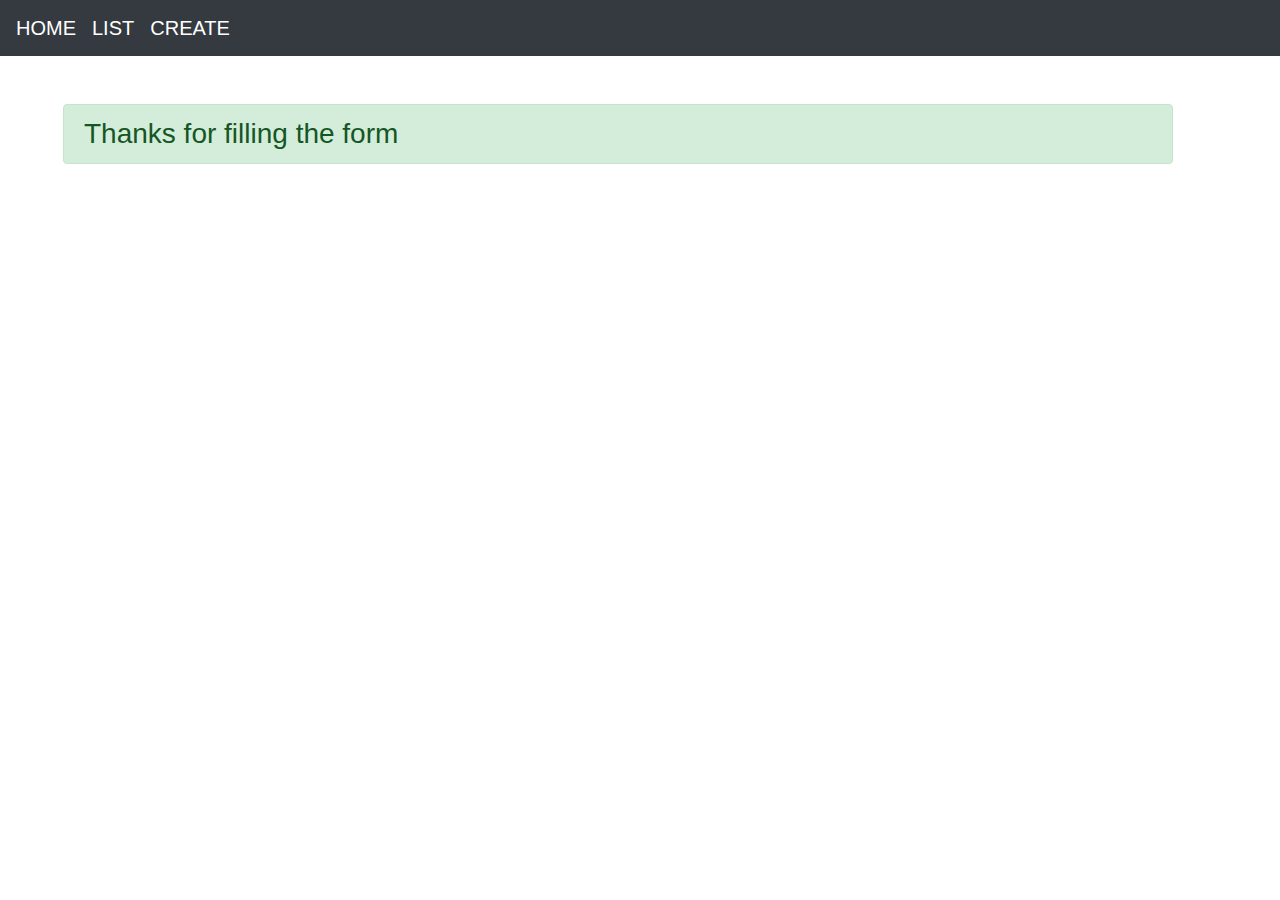
<file: create_customer/templates/customerform/thanks.html>
<!DOCTYPE html>
<html lang="en">

<head>
    <meta charset="UTF-8">
    <meta name="viewport" content="width=device-width, initial-scale=1.0">
    <meta http-equiv="X-UA-Compatible" content="ie=edge">
    <link rel="stylesheet" href="https://stackpath.bootstrapcdn.com/bootstrap/4.3.1/css/bootstrap.min.css">
    <title>Document</title>
</head>

<body>
    <nav class="navbar navbar-expand-lg navbar-dark bg-dark">
        <a class="navbar-brand" href="http://localhost:8000/home/">HOME</a>
        <a class="navbar-brand" href="http://localhost:8000/list/">LIST</a>
        <a class="navbar-brand" href="http://localhost:8000/create/">CREATE</a>
    </nav>
    <div class="container m-5">
        <h3 class="alert alert-success">
            Thanks for filling the form
        </h3>

    </div>
</body>

</html>
</file>
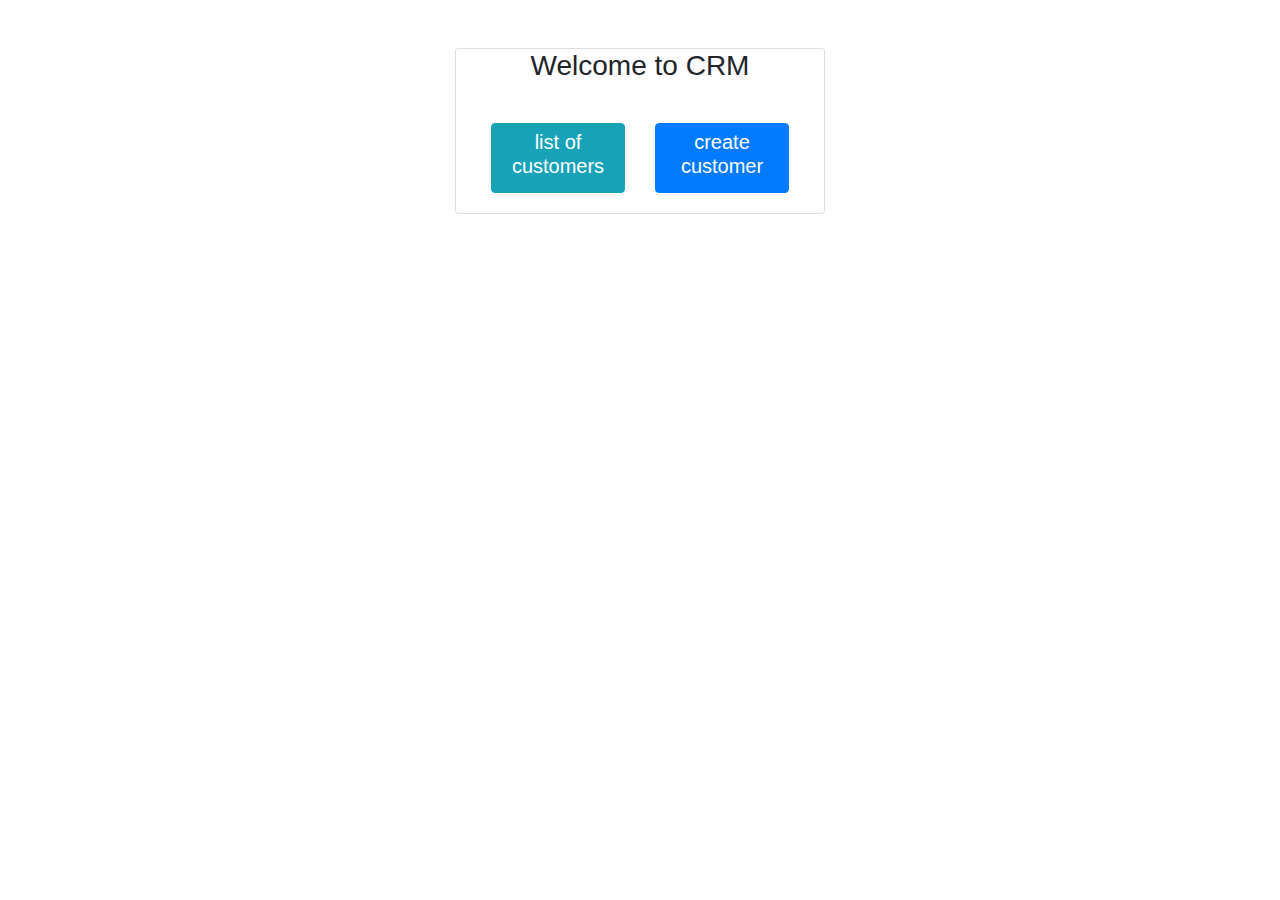
<file: create_customer/templates/home/home.html>
<!DOCTYPE html>
<html lang="en">

<head>
    <meta charset="UTF-8">
    <meta name="viewport" content="width=device-width, initial-scale=1.0">
    <meta http-equiv="X-UA-Compatible" content="ie=edge">
    <title>Document</title>
    <link rel="stylesheet" href="https://stackpath.bootstrapcdn.com/bootstrap/4.3.1/css/bootstrap.min.css">
</head>

<body>
    <div class="container">
        <div class="offset-md-4 col-md-4 card mt-5">
            <div class="card-title text-center">
                <h3>Welcome to CRM</h3>
            </div>
            <div class="card-body row">
                <div class="col">
                    <a class="btn btn-info" href="http://localhost:8000/list">
                        <h5>list of customers</h5>
                    </a>
                </div>
                <div class="col">
                    <a class="btn btn-primary" href="http://localhost:8000/create">
                        <h5>create customer</h5>
                    </a>
                </div>
            </div>
        </div>
        <div class=" col-md-4"></div>

    </div>
    <script src="https://stackpath.bootstrapcdn.com/bootstrap/4.3.1/js/bootstrap.bundle.min.js"></script>
</body>

</html>
</file>
